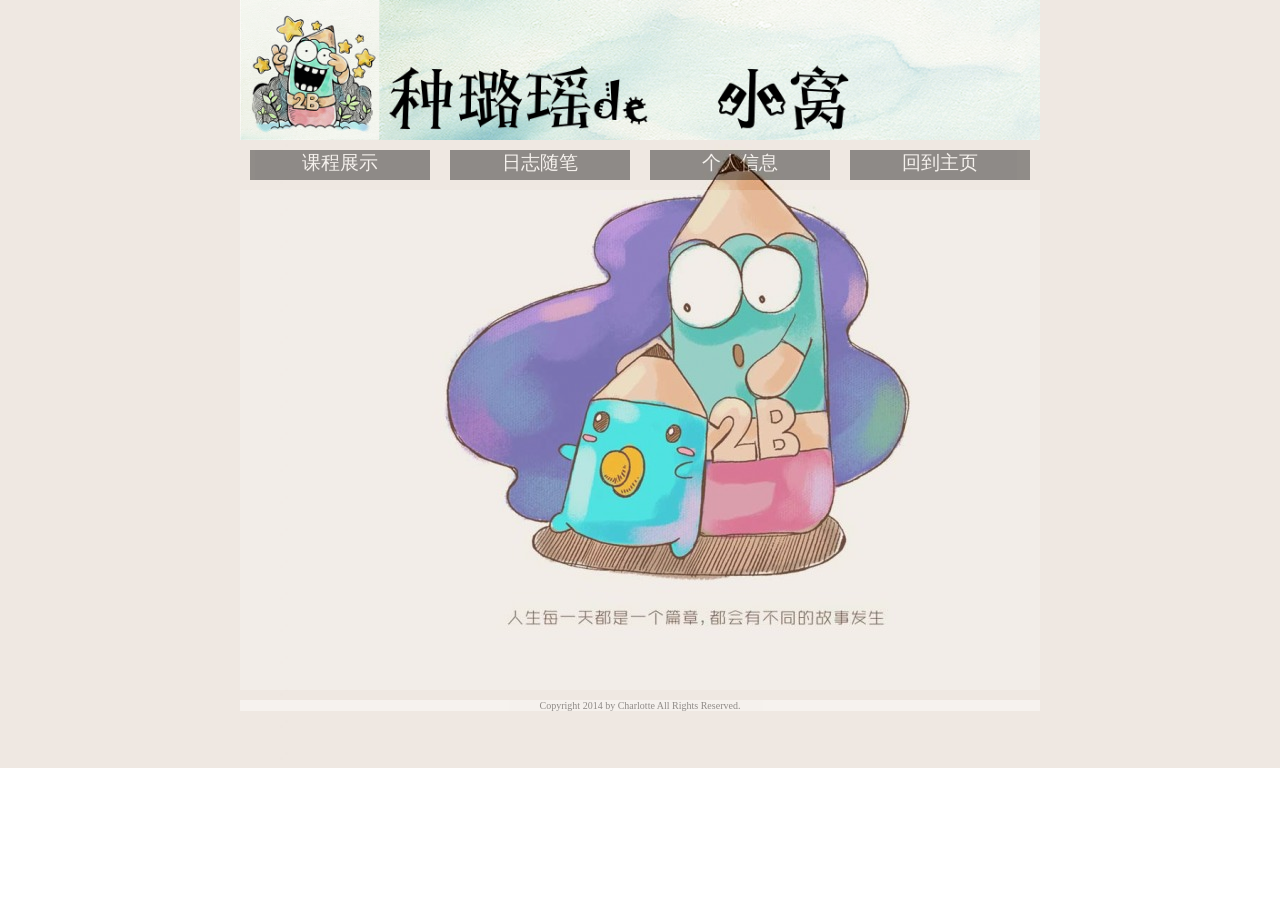
<file: Homework1/index.html>
<!DOCTYPE html>
<html>
<head>
    <meta charset="utf-8">
	<title> My Page </title>
	<style>
		body
		{
			margin: 0px;
			padding: 0px;
			border: 0px;
			background-image: url(img/5.jpg);
			background-repeat: no-repeat;
			background-attachment: fixed;
		}
		div #container
		{
			margin: 0px;
			padding: 0px;
			width: 800px;
			height: 1200px;
			background: white;
			opacity: 0.4;
		}
		div #header
		{
			background-color:#999;
			margin: 0px;
			padding: 0px;
			width: 800px;
			height: 140px;
		}
		div #head
		{
			clear:both;
			color: white;
			margin-left: 0px;
			padding-top: 0px;
			border: 0px;
			font-family:"微软雅黑";
			font-size:26px;
			text-align:left;
		}
		div #contents
		{
			height: auto;
			margin: 0px;
			width: 800px;
		}
		div #nav
		{
			float: left;
			margin: 10px; 
			height: 30px;
			width: 180px;
			background: black;
			font-family: Verdana, Geneva, sans-serif;
			opacity: 0.4;
		}
		
		div #body
		{
			clear: both;
			height: 500px;
			color: black;
			margin-left: 0px;
			margin-right: 0px;
			width: 800px;
			text-align: left;
			font-size: 22px;
			background:rgba(255,255,255,0.2);
		}
		div #foot
		{
			color: black;
			font-family:"微软雅黑";
			font-size:10px;
			width: 800px;
			background: white;
			opacity: 0.4;
		}
		#nav a 
		{
			font-size: 19px;
			font-family: "微软雅黑";
			font-style: italic;
			font-style: normal;
			text-decoration:none;
			vertical-align: middle;
		}
    </style>
</head>
<body alink="#FFFFFF" vlink="#FFFFFF" link="#FFFFFF">
	<div id="container" align="center">
		<div id= "header">
    		<div id= "head">
        		<img src="img/7.jpg" height="140" width="800">
        	</div>
    	</div>
		<div id= "contents" align="center">
        	<div id="nav"align="center">
            	<a href="index2.html">课程展示</a>
        	</div>
        	<div id="nav"align="center">
            	<a href="index3.html">日志随笔</a>
        	</div>
            <div id="nav" align="center">
        		<a href="index1.html">个人信息</a>
        	</div>
         	<div id="nav"align="center">
            	<a href="index.html">回到主页</a>
        	</div>
        </div>
		<div id="body">
      	</div>
        <div id="foot" align="center">
    		<p>Copyright 2014 by Charlotte All Rights Reserved.</p>
	</div>	
</body>
</html>
</file>
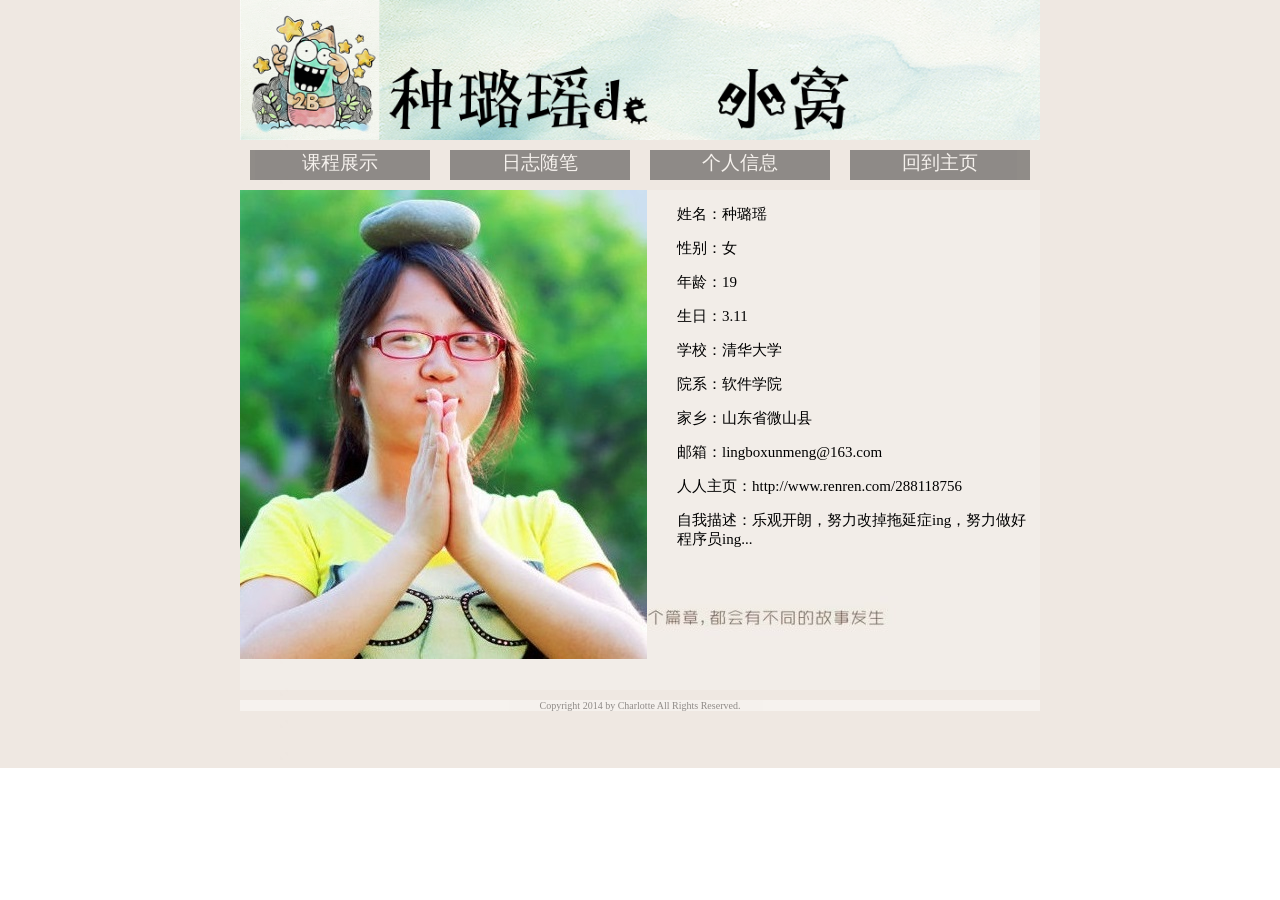
<file: index1.html>
<!DOCTYPE html>
<html>
<head>
	 <meta charset="utf-8">
	<title> My Page </title>
	<style>
		body
		{
			margin: 0px;
			padding: 0px;
			border: 0px;
			background-image: url(img/6.jpg);
			background-repeat: no-repeat;
			background-attachment: fixed;
		}
		div #container
		{
			margin: 0px;
			padding: 0px;
			width: 800px;
			height: 1200px;
			background: white;
			opacity: 0.4;
		}
		div #header
		{
			background-color:#999;
			margin: 0px;
			padding: 0px;
			width: 800px;
			height: 140px;
		}
		div #head
		{
			clear:both;
			color: white;
			margin-left: 0px;
			padding-top: 0px;
			border: 0px;
			font-family:"微软雅黑";
			font-size:26px;
			text-align:left;
		}
		div #contents
		{
			height: auto;
			margin: 0px;
			width: 800px;
		}
		div #nav
		{
			float: left;
			margin: 10px; 
			height: 30px;
			width: 180px;
			background: black;
			font-family: Verdana, Geneva, sans-serif;
			opacity: 0.4;
		}
		
		div #body
		{
			clear: both;
			height: 500px;
			color: black;
			margin-left: 0px;
			margin-right: 0px;
			width: 800px;
			text-align: left;
			font-size: 22px;
			background:rgba(255,255,255,0.2);
		}
		div #foot
		{
			color: black;
			font-family:"微软雅黑";
			font-size:10px;
			width: 800px;
			background: white;
			opacity: 0.4;
		}
		#nav a 
		{
			font-size: 19px;
			font-family: "微软雅黑";
			font-style: italic;
			font-style: normal;
			text-decoration:none;
			vertical-align: middle;
		}
		div #info
		{
			clear:none;
			float:left;
		}
		div #mine
		{
			margin-left: 30px;
			font-family:"微软雅黑";
			font-size: 15px;
			float:left;
			width: 350px;
		}
    </style>
</head>
<body alink="#FFFFFF" vlink="#FFFFFF" link="#FFFFFF">
	<div id="container" align="center">
		<div id= "header">
    		<div id= "head">
        		<img src="img/7.jpg" height="140" width="800">
       		</div>
    	</div>
    	<div id= "contents" align="center">    
            <div id="nav"align="center">
                <a href="index2.html">课程展示</a>
            </div>
            <div id="nav"align="center">
                <a href="index3.html">日志随笔</a>
            </div>
             <div id="nav" align="center">
                <a href="index1.html">个人信息</a>
            </div>
            <div id="nav"align="center">
                <a href="index.html">回到主页</a>
            </div>
        </div>
	  	<div id="body">
        	<div id="info">
            	<img src="img/8.jpg">
            </div>
            <div id="mine">
                <p>姓名：种璐瑶</p>
                <p>性别：女</p>
                <p>年龄：19</p> 
                <p>生日：3.11</p>
                <p>学校：清华大学</p>
                <p>院系：软件学院</p>
                <p>家乡：山东省微山县</p>
                <p>邮箱：lingboxunmeng@163.com</p>
                <p>人人主页：http://www.renren.com/288118756</p>
                <p>自我描述：乐观开朗，努力改掉拖延症ing，努力做好程序员ing...</p>
            </div>
      	</div>
		<div id="foot" align="center">
    		<p>Copyright 2014 by Charlotte All Rights Reserved.</p>
		</div>
	</div>
</body>
</html>
</file>
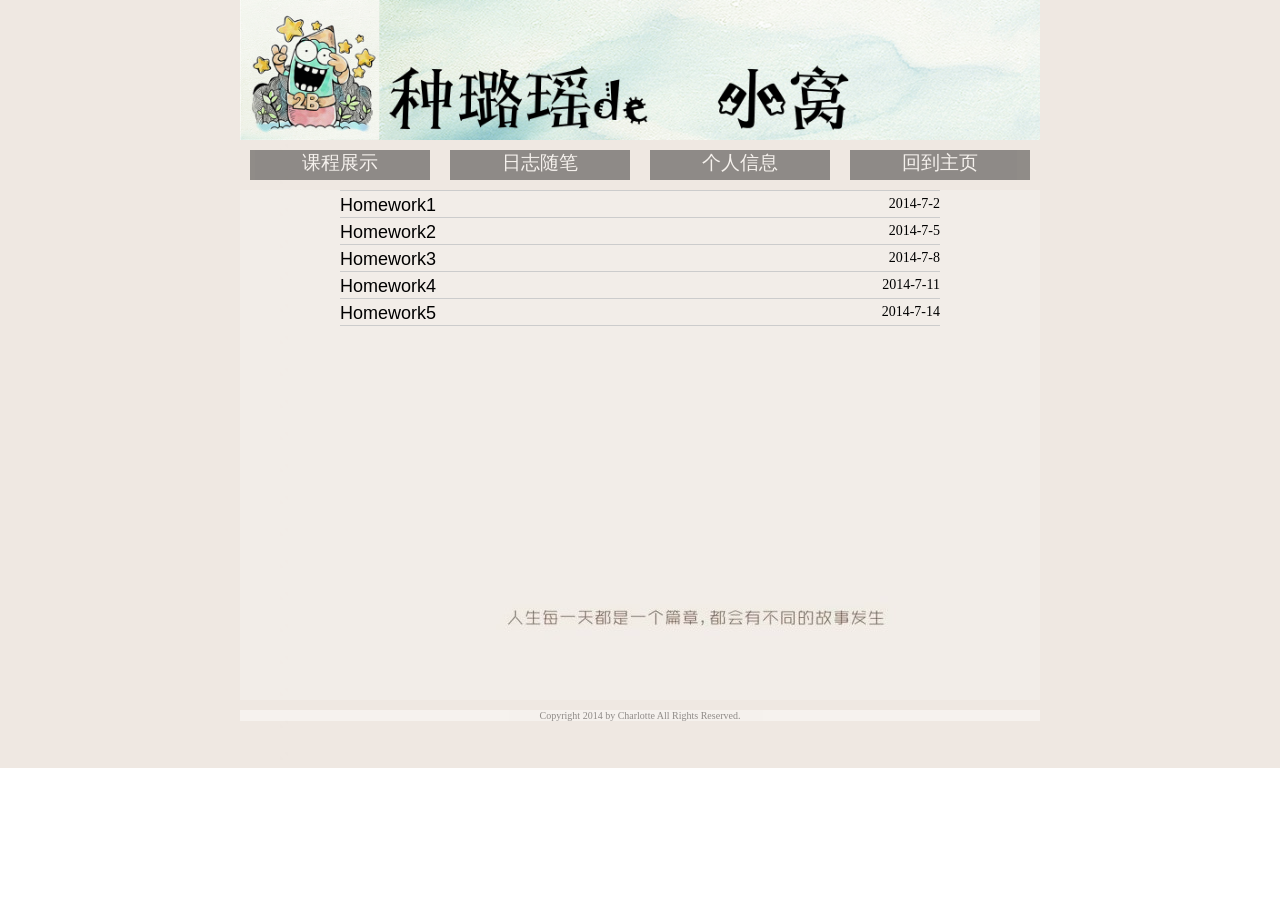
<file: index2.html>
<!DOCTYPE html>
<html>
<head>
    <meta charset="utf-8">
	<title> My Page </title>
	<style>
		body
		{
			margin: 0px;
			padding: 0px;
			border: 0px;
			background-image: url(img/6.jpg);
			background-repeat: no-repeat;
			background-attachment: fixed;
		}
		div #container
		{
			margin: 0px;
			padding: 0px;
			width: 800px;
			height: 1200px;
			background: white;
			opacity: 0.4;
		}
		div #header
		{
			background-color:#999;
			margin: 0px;
			padding: 0px;
			width: 800px;
			height: 140px;
		}
		div #head
		{
			clear:both;
			color: white;
			margin-left: 0px;
			padding-top: 0px;
			border: 0px;
			font-family:"微软雅黑";
			font-size:26px;
			text-align:left;
		}
		div #contents
		{
			height: auto;
			margin: 0px;
			width: 800px;
		}
		div #nav
		{
			float: left;
			margin: 10px; 
			height: 30px;
			width: 180px;
			background: black;
			font-family: Verdana, Geneva, sans-serif;
			opacity: 0.4;
		}
		
		div #body
		{
			clear: both;
			height: 500px;
			color: black;
			padding-bottom: 10px;
			margin-left: 0px;
			margin-right: 0px;
			width: 800px;
			font-size: 22px;
			background:rgba(255,255,255,0.2);
		}
		div #foot
		{
			color: black;
			font-family:"微软雅黑";
			font-size:10px;
			width: 800px;
			background: white;
			opacity: 0.4;
		}
		#nav a 
		{
			font-size: 19px;
			font-family: "微软雅黑";
			font-style: italic;
			font-style: normal;
			text-decoration:none;
			vertical-align: middle;
		}
		div #homework
		{
			width: 600px;
			text-align:left;
		}
		div #straight
		{
			background: #CCC;
			width: 600px;
			height:1px;
		}
		div #work
		{
			width:600px;
			clear:both;
			margin-left:200px;
			font-size:10px;
			float:left;
		}
		div #date
		{
			float: right;
			width: 300px;
			text-align: right;
			font-size: 14px;
			font-family: "微软雅黑";
			margin-top:5px;
		}
    	#container #body #works a 
		{
			font-size: 18px;
			font-family: "Trebuchet MS", Arial, Helvetica, sans-serif;
			text-decoration:none;
			vertical-align: left;
			color: black;
		}
    </style>
</head>
<body alink="#FFFFFF" vlink="#FFFFFF" link="#FFFFFF">
	<div id="container" align="center">
		<div id= "header">
    		<div id= "head">
        		<img src="img/7.jpg" height="140" width="800">
       		</div>
    	</div>
    	<div id= "contents" align="center">
            <div id="nav"align="center">
                <a href="index2.html">课程展示</a>
            </div>
            <div id="nav"align="center">
                <a href="index3.html">日志随笔</a>
            </div>
              <div id="nav" align="center">
                <a href="index1.html">个人信息</a>
            </div>
            <div id="nav"align="center">
                <a href="index.html">回到主页</a>
            </div>
        </div>
	  	<div id="body">
            <div id="homework">
                <div id="divide" align="center">
                    <div id="straight"></div>
                </div>
              <div id= "works">
                <a href="index.html">Homework1</a>
                    <div id="date">2014-7-2</div>
                </div>
                <div id="divide" align="center">
                    <div id="straight"></div>
                </div>
                <div id= "works">
                    <a href="#">Homework2</a>
                    <div id="date">2014-7-5</div>
                </div>
                  <div id="divide" align="center">
                    <div id="straight"></div>
                </div>
                <div id= "works">
                    <a href="#">Homework3</a>
                    <div id="date">2014-7-8</div>
                </div>
                <div id="divide" align="center">
                    <div id="straight"></div>
                </div>
                <div id= "works">
                    <a href="#">Homework4</a>
                    <div id="date">2014-7-11</div>
                </div>
                <div id="divide" align="center">
                    <div id="straight"></div>
                </div>
                <div id= "works">
                    <a href="#">Homework5</a>
                    <div id="date">2014-7-14</div>
                </div>
               	<div id="divide" align="center">
                    <div id="straight"></div>
                </div>
            </div>
        </div>
		<div id="foot" align="center">
    		<p>Copyright 2014 by Charlotte All Rights Reserved.</p>
		</div>
</div>
</body>
</html>
</file>
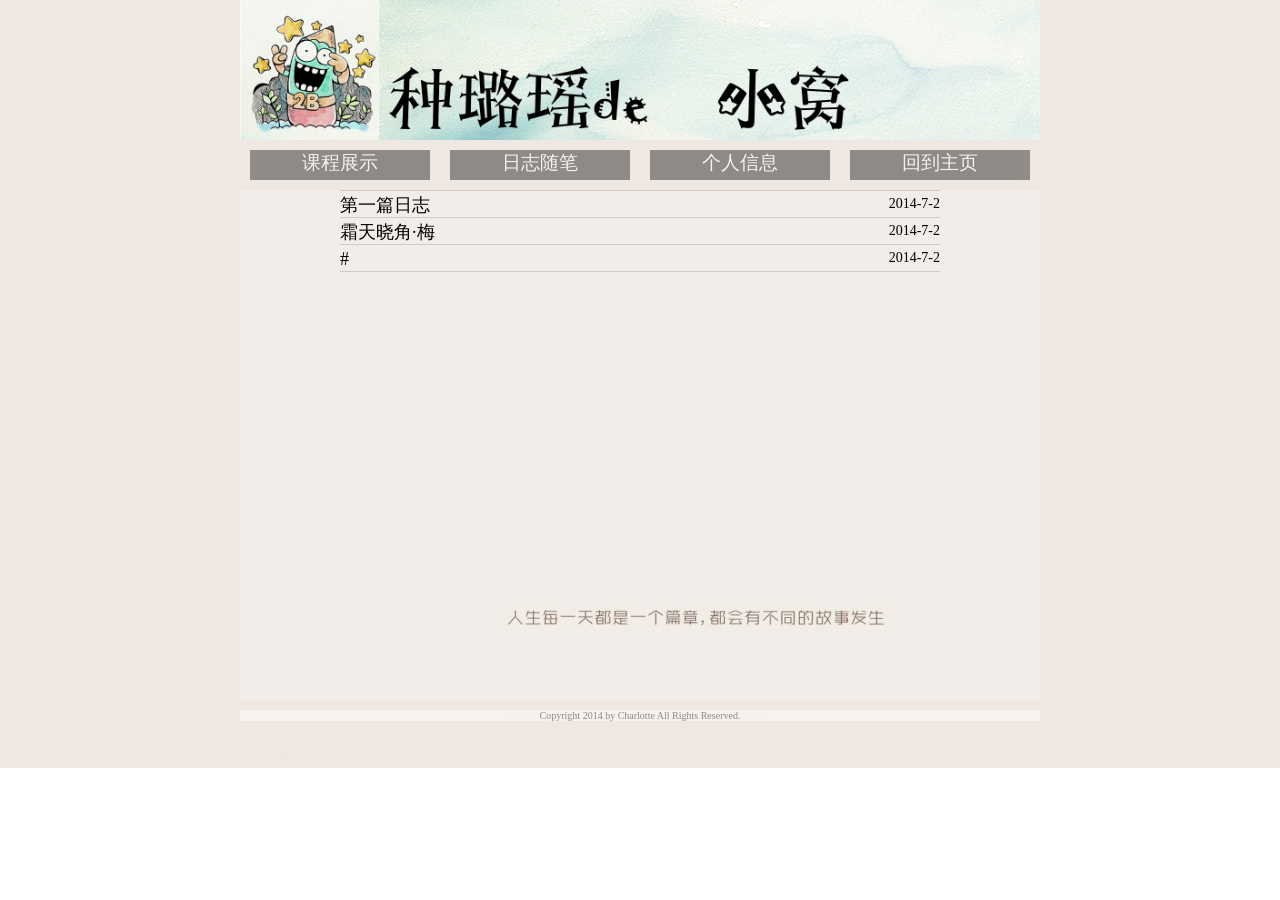
<file: index3.html>
<!DOCTYPE html>
<html>
<head>
    <meta charset="utf-8">
	<title> My Page </title>
	<style>
		body
		{
			margin: 0px;
			padding: 0px;
			border: 0px;
			background-image: url(img/6.jpg);
			background-repeat: no-repeat;
			background-attachment: fixed;
		}
		div #container
		{
			margin: 0px;
			padding: 0px;
			width: 800px;
			height: 1200px;
			background: white;
			opacity: 0.4;
		}
		div #header
		{
			background-color:#999;
			margin: 0px;
			padding: 0px;
			width: 800px;
			height: 140px;
		}
		div #head
		{
			clear:both;
			color: white;
			margin-left: 0px;
			padding-top: 0px;
			border: 0px;
			font-family:"微软雅黑";
			font-size:26px;
			text-align:left;
		}
		div #contents
		{
			height: auto;
			margin: 0px;
			width: 800px;
		}
		div #nav
		{
			float: left;
			margin: 10px; 
			height: 30px;
			width: 180px;
			background: black;
			font-family: Verdana, Geneva, sans-serif;
			opacity: 0.4;
		}
		
		div #body
		{
			clear: both;
			height: 500px;
			color: black;
			padding-bottom: 10px;
			margin-left: 0px;
			margin-right: 0px;
			width: 800px;
			font-size: 22px;
			background:rgba(255,255,255,0.2);
		}
		div #foot
		{
			color: black;
			font-family:"微软雅黑";
			font-size:10px;
			width: 800px;
			background: white;
			opacity: 0.4;
		}
		#nav a 
		{
			font-size: 19px;
			font-family: "微软雅黑";
			font-style: italic;
			font-style: normal;
			text-decoration:none;
			vertical-align: middle;
		}
		div #homework
		{
			width: 600px;
			text-align:left;
		}
		div #straight
		{
			background: #CCC;
			width: 600px;
			height:1px;
		}
		div #work
		{
			width:600px;
			clear:both;
			margin-left:200px;
			font-size:12px;
			float:left;
		}
		div #date
		{
			float: right;
			width: 300px;
			text-align: right;
			font-size: 14px;
			font-family: "微软雅黑";
			margin-top:5px;
		}
    	#container #body #works a 
		{
			font-size: 18px;
			font-family: "Trebuchet MS", Arial, Helvetica, sans-serif;
			text-decoration:none;
			vertical-align: left;
			color: black;
			font-family:"微软雅黑";
		}
    </style>
</head>
<body alink="#FFFFFF" vlink="#FFFFFF" link="#FFFFFF">
	<div id="container" align="center">
		<div id= "header">
    		<div id= "head">
        		<img src="img/7.jpg" height="140" width="800">
       		</div>
    	</div>
    	<div id= "contents" align="center">   
            <div id="nav"align="center">
                <a href="index2.html">课程展示</a>
            </div>
            <div id="nav"align="center">
                <a href="index3.html">日志随笔</a>
            </div>
          <div id="nav" align="center">
                <a href="index1.html">个人信息</a>
            </div>
            <div id="nav"align="center">
                <a href="index.html">回到主页</a>
            </div>
        </div>
	  	<div id="body">
            <div id="homework">
                <div id="divide" align="center">
                    <div id="straight"></div>
                </div>
              <div id= "works">
                <a href="index4.html">第一篇日志</a>
                    <div id="date">2014-7-2</div>
                </div>
                <div id="divide" align="center">
                    <div id="straight"></div>
                </div>
                <div id= "works">
                    <a href="index5.html">霜天晓角·梅</a>
                    <div id="date">2014-7-2</div>
                </div>
                  <div id="divide" align="center">
                    <div id="straight"></div>
                </div>
                <div id= "works">
                    <a href="#">#</a>
                  <div id="date">2014-7-2</div>
                </div>
                <div id="divide" align="center">
                    <div id="straight"></div>
                </div>
            </div>
        </div>
		<div id="foot" align="center">
    		<p>Copyright 2014 by Charlotte All Rights Reserved.</p>
		</div>
</div>
</body>
</html>
</file>
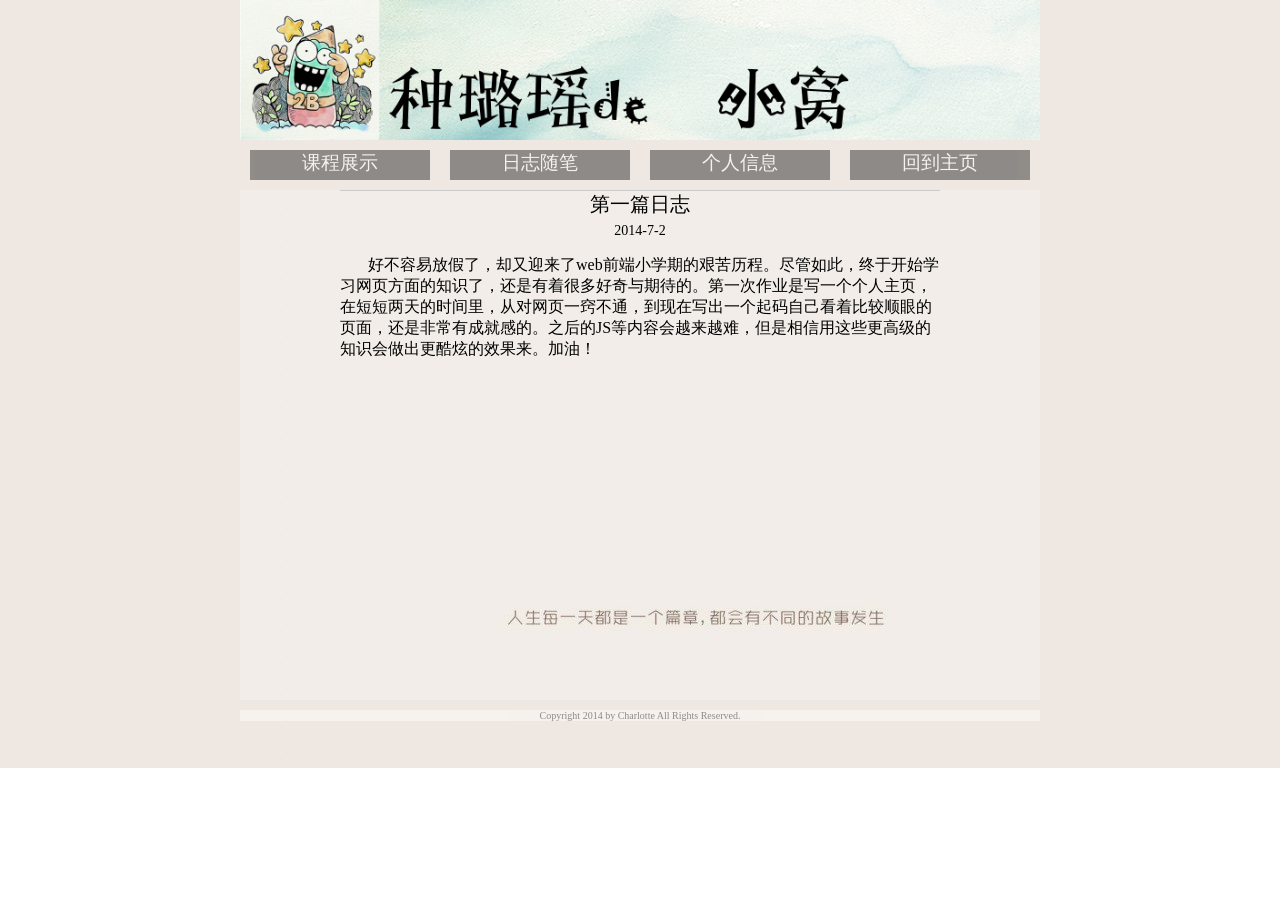
<file: index4.html>
<!DOCTYPE html>
<html>
<head>
    <meta charset="utf-8">
	<title> My Page </title>
	<style>
		body
		{
			margin: 0px;
			padding: 0px;
			border: 0px;
			background-image: url(img/6.jpg);
			background-repeat: no-repeat;
			background-attachment: fixed;
		}
		div #container
		{
			margin: 0px;
			padding: 0px;
			width: 800px;
			height: 1200px;
			background: white;
			opacity: 0.4;
		}
		div #header
		{
			background-color:#999;
			margin: 0px;
			padding: 0px;
			width: 800px;
			height: 140px;
		}
		div #head
		{
			clear:both;
			color: white;
			margin-left: 0px;
			padding-top: 0px;
			border: 0px;
			font-family:"微软雅黑";
			font-size:26px;
			text-align:left;
		}
		div #contents
		{
			height: auto;
			margin: 0px;
			width: 800px;
		}
		div #nav
		{
			float: left;
			margin: 10px; 
			height: 30px;
			width: 180px;
			background: black;
			font-family: Verdana, Geneva, sans-serif;
			opacity: 0.4;
		}
		
		div #body
		{
			clear: both;
			height: 500px;
			color: black;
			padding-bottom: 10px;
			margin-left: 0px;
			margin-right: 0px;
			width: 800px;
			font-size: 22px;
			background:rgba(255,255,255,0.2);
		}
		div #foot
		{
			color: black;
			font-family:"微软雅黑";
			font-size:10px;
			width: 800px;
			background: white;
			opacity: 0.4;
		}
		#nav a 
		{
			font-size: 19px;
			font-family: "微软雅黑";
			font-style: italic;
			font-style: normal;
			text-decoration:none;
			vertical-align: middle;
		}
		div #homework
		{
			width: 600px;
		}
		div #straight
		{
			background: #CCC;
			width: 600px;
			height:1px;
		}
		div #work
		{
			width:600px;
			clear:both;
			margin-left:200px;
			font-size:10px;
			float:left;
		}
		div #date
		{
			width: 300px;
			font-size: 14px;
			font-family: "微软雅黑";
			margin-top:5px;
		}
		div #article
		{
			text-align:left;
			font-family: "微软雅黑";
			font-size: 16px;
		}
    	#container #body #works a 
		{
			font-size: 20px;
			font-family: "Trebuchet MS", Arial, Helvetica, sans-serif;
			text-decoration:none;
			vertical-align: left;
			color: black;
			font-family: "微软雅黑";
		}
    </style>
</head>
<body alink="#FFFFFF" vlink="#FFFFFF" link="#FFFFFF">
	<div id="container" align="center">
		<div id= "header">
    		<div id= "head">
        		<img src="img/7.jpg" height="140" width="800">
       		</div>
    	</div>
    	<div id= "contents" align="center"> 
            <div id="nav"align="center">
                <a href="index2.html">课程展示</a>
            </div>
            <div id="nav"align="center">
                <a href="index3.html">日志随笔</a>
            </div>
             <div id="nav" align="center">
                <a href="index1.html">个人信息</a>
            </div>
            <div id="nav"align="center">
                <a href="index.html">回到主页</a>
            </div>
        </div>
	  	<div id="body">
            <div id="homework">
                <div id="divide" align="center">
                    <div id="straight"></div>
                </div>
              <div id= "works">
                <a href="index4.html" align="center">第一篇日志</a>
                <div id="date">2014-7-2</div>
                	<div id="article">
                	<p>&nbsp;&nbsp;&nbsp;&nbsp;&nbsp;&nbsp;&nbsp;好不容易放假了，却又迎来了web前端小学期的艰苦历程。尽管如此，终于开始学习网页方面的知识了，还是有着很多好奇与期待的。第一次作业是写一个个人主页，在短短两天的时间里，从对网页一窍不通，到现在写出一个起码自己看着比较顺眼的页面，还是非常有成就感的。之后的JS等内容会越来越难，但是相信用这些更高级的知识会做出更酷炫的效果来。加油！
                	</p>
                </div>
                </div>
            </div>
        </div>
		<div id="foot" align="center">
    		<p>Copyright 2014 by Charlotte All Rights Reserved.</p>
		</div>
</div>
</body>
</html>
</file>
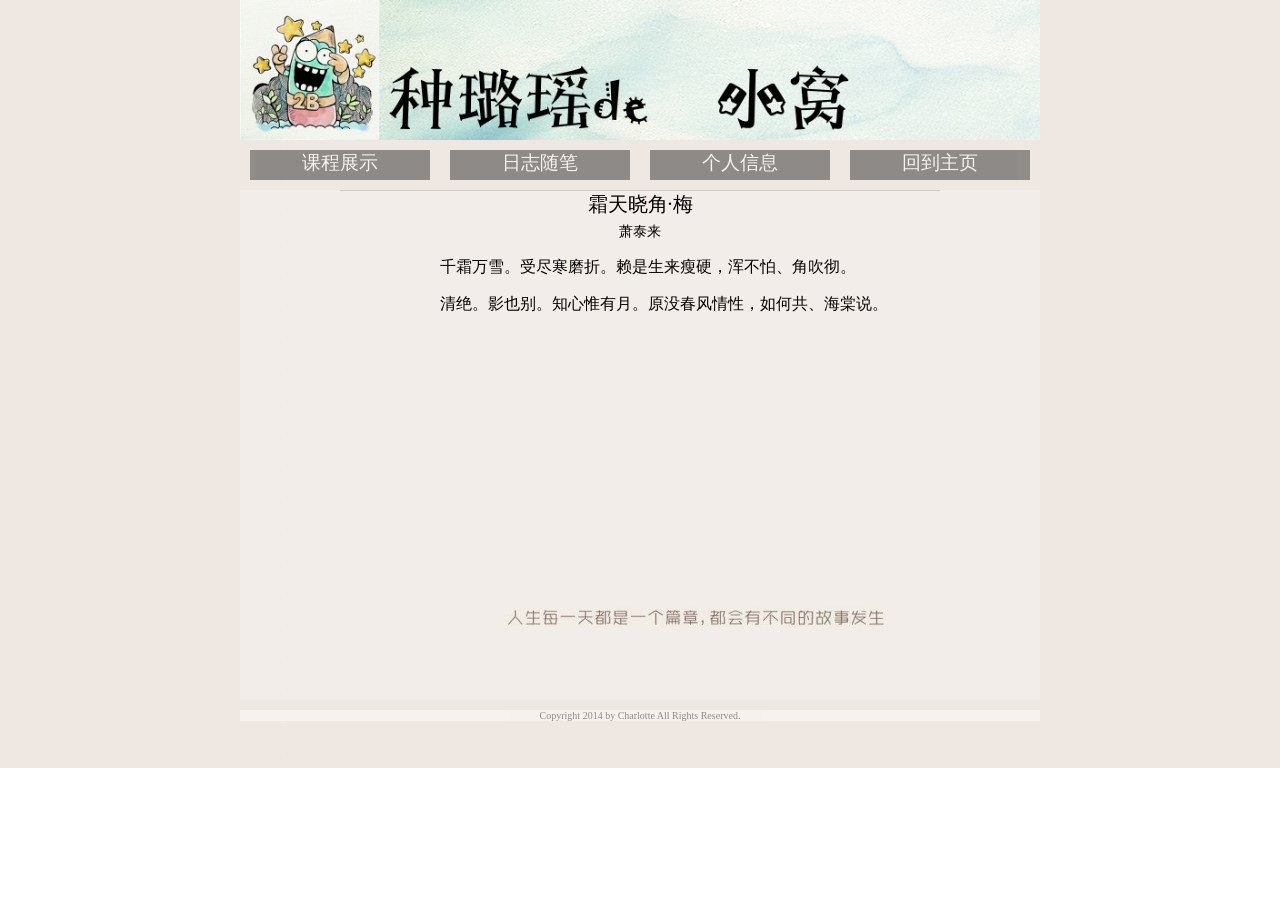
<file: index5.html>
<!DOCTYPE html>
<html>
<head>
    <meta charset="utf-8">
	<title> My Page </title>
	<style>
		body
		{
			margin: 0px;
			padding: 0px;
			border: 0px;
			background-image: url(img/6.jpg);
			background-repeat: no-repeat;
			background-attachment: fixed;
		}
		div #container
		{
			margin: 0px;
			padding: 0px;
			width: 800px;
			height: 1200px;
			background: white;
			opacity: 0.4;
		}
		div #header
		{
			background-color:#999;
			margin: 0px;
			padding: 0px;
			width: 800px;
			height: 140px;
		}
		div #head
		{
			clear:both;
			color: white;
			margin-left: 0px;
			padding-top: 0px;
			border: 0px;
			font-family:"微软雅黑";
			font-size:26px;
			text-align:left;
		}
		div #contents
		{
			height: auto;
			margin: 0px;
			width: 800px;
		}
		div #nav
		{
			float: left;
			margin: 10px; 
			height: 30px;
			width: 180px;
			background: black;
			font-family: Verdana, Geneva, sans-serif;
			opacity: 0.4;
		}
		
		div #body
		{
			clear: both;
			height: 500px;
			color: black;
			padding-bottom: 10px;
			margin-left: 0px;
			margin-right: 0px;
			width: 800px;
			font-size: 22px;
			background:rgba(255,255,255,0.2);
		}
		div #foot
		{
			color: black;
			font-family:"微软雅黑";
			font-size:10px;
			width: 800px;
			background: white;
			opacity: 0.4;
		}
		#nav a 
		{
			font-size: 19px;
			font-family: "微软雅黑";
			font-style: italic;
			font-style: normal;
			text-decoration:none;
			vertical-align: middle;
		}
		div #homework
		{
			width: 600px;
		}
		div #straight
		{
			background: #CCC;
			width: 600px;
			height:1px;
		}
		div #work
		{
			width:600px;
			clear:both;
			margin-left:200px;
			font-size:10px;
			float:left;
		}
		div #date
		{
			width: 300px;
			font-size: 14px;
			font-family: "微软雅黑";
			margin-top:5px;
		}
		div #article
		{
			text-align:left;
			font-family: "微软雅黑";
			font-size: 16px;
			margin-left: 100px;
		}
    	#container #body #works a 
		{
			font-size: 20px;
			font-family: "Trebuchet MS", Arial, Helvetica, sans-serif;
			text-decoration:none;
			vertical-align: left;
			color: black;
			font-family: "微软雅黑";
		}
    </style>
</head>
<body alink="#FFFFFF" vlink="#FFFFFF" link="#FFFFFF">
	<div id="container" align="center">
		<div id= "header">
    		<div id= "head">
        		<img src="img/7.jpg" height="140" width="800">
       		</div>
    	</div>
    	<div id= "contents" align="center">
            <div id="nav"align="center">
                <a href="index2.html">课程展示</a>
            </div>
            <div id="nav"align="center">
                <a href="index3.html">日志随笔</a>
            </div>
            <div id="nav" align="center">
                <a href="index1.html">个人信息</a>
            </div>
            <div id="nav"align="center">
                <a href="index.html">回到主页</a>
            </div>
        </div>
	  	<div id="body">
            <div id="homework">
                <div id="divide" align="center">
                    <div id="straight"></div>
                </div>
              <div id= "works">
                <a href="index4.html" align="center">霜天晓角·梅</a>
                <div id="date">萧泰来</div>
                	<div id="article">
                	<p>千霜万雪。受尽寒磨折。赖是生来瘦硬，浑不怕、角吹彻。</p>
                    <p>清绝。影也别。知心惟有月。原没春风情性，如何共、海棠说。</p>
                </div>
              </div>
            </div>
        </div>
		<div id="foot" align="center">
    		<p>Copyright 2014 by Charlotte All Rights Reserved.</p>
		</div>
</div>
</body>
</html>
</file>
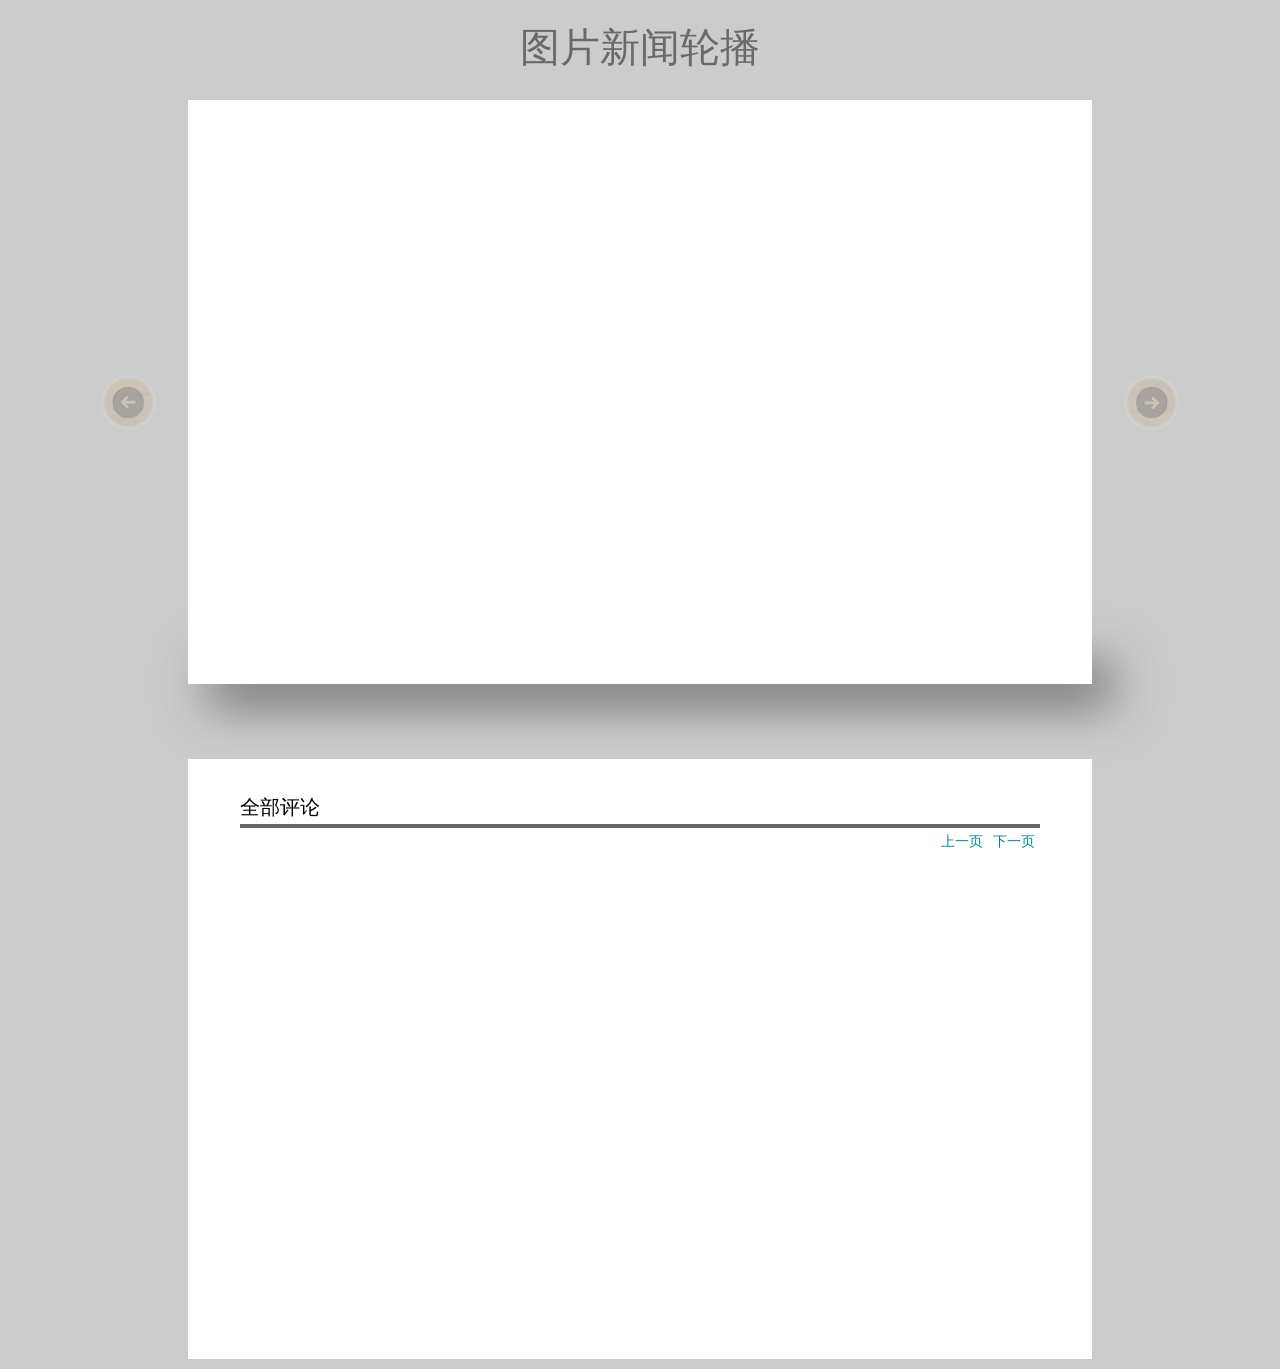
<file: Homework4/news_picture.html>
<!doctype html>
<html>
<head>
<meta charset="utf-8">
<title>Picture_News</title>
<script src="http://ajax.aspnetcdn.com/ajax/jQuery/jquery-1.8.0.js">
</script>
<link rel="stylesheet" type="text/css" href="news_picture.css">
</head>
<body>
	<div id="container" align="center">
    	<div id="headline">
        	图片新闻轮播
        </div>
    	<div id="picture">
            <div id="pic-big">
                <div id="last-pic" class="big-button"><img src="img/3.png"></div>
                <div id="pic-box">
                    <ul></ul>
                </div>
                <div id="next-pic" class="big-button"><img src="img/1.png"></div>
            </div>
            <div id="news">
            	 <ul>
                 </ul>
           	</div>
            <div id="pic-slide">
            </div>
        </div>
        <div id="discuss">
        	<div id="inside">
                <div id="header"><p  style="padding-top:35px;">全部评论</p></div>
                <div class="line1"></div>
                <div class="line1"></div>
                <div id="next-page">下一页</div>
                <div id="last-page">上一页</div>
            </div>
    	</div>
		<!--<button id="ok" onclick="loadXMLDoc();">点我点我！</button>-->
    </div>
    <script "text/javascript" src="news_picture.js"></script>
</body>
</html>
</file>
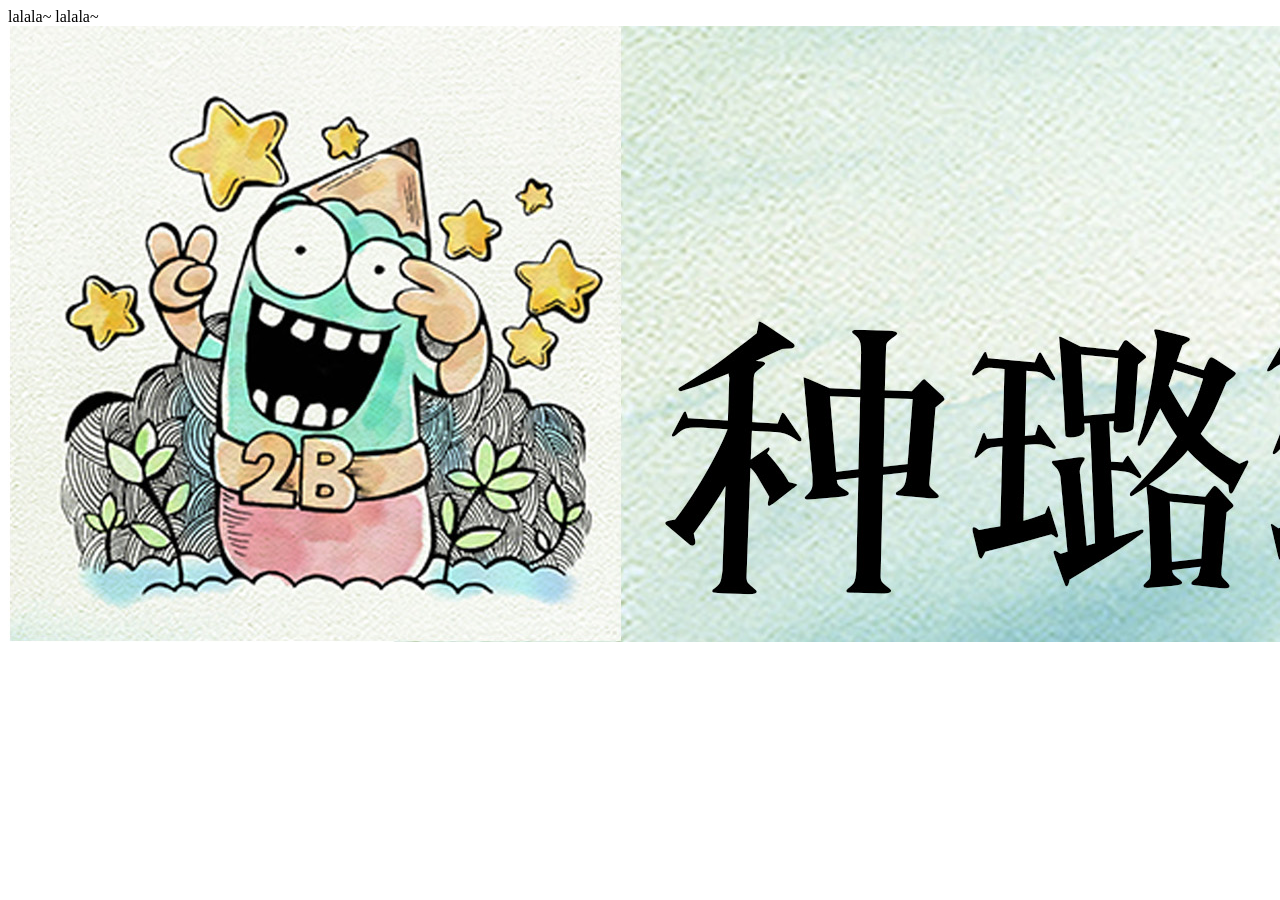
<file: test1/test1.html>
<!DOCTYPE html>
<html>
	<head>
	</head>
	<body>
		<div>
			lalala~
			lalala~
		</div>
		<div>
			<img src="img/1.jpg">
		</div>
		<div></div>
		<div></div>
		<div></div>
		<div></div>
		<div></div>
		<div></div>
		<div></div>
		<div></div>
		<div></div>
		<div></div>
		<div></div>
		<div></div>
		<div></div>
		<div></div>
		<div></div>
		<div></div>
		<div></div>
	</body>
</html>
</file>
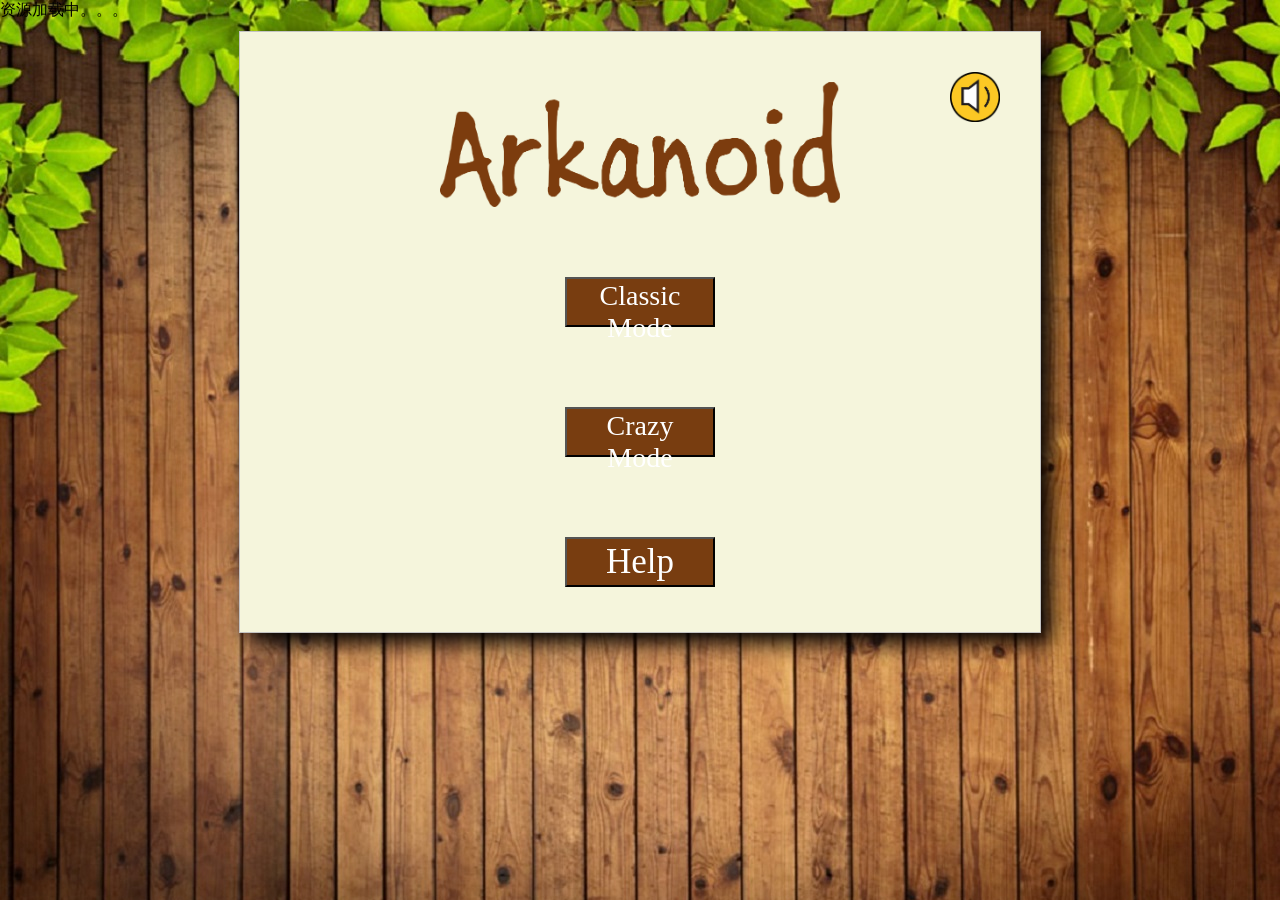
<file: Homework5/bricks/bricks.html>
<!doctype html>
<html>
<head>
<meta charset="utf-8">
<title>打砖块</title>
<script src="http://ajax.aspnetcdn.com/ajax/jQuery/jquery-1.8.0.js">
</script>
<link rel="stylesheet" type="text/css" href="bricks.css">
</head>
<body>
	<div id = "mask">
    <div id = "loadContainer">资源加载中。。。<div id = "loadBarContainer"><span id ="loadBar"></span></div></div></div>
	<div id="container" align="center">
		<div id="header">
		</div>
		<ul>
			<li style="display:block">
			<div id="startPage" class="page">
				<div class="littleicon">
					<img src="image/6.png" style="width:50px height:50px">
				</div>
				<div id="icon">
					<img src="image/1.png" style="width:100%">
				</div>
				<button id="classicmode" style="font-size:28px">Classic Mode</button>
				<button id="crazymode" style="font-size:28px">Crazy Mode</button>
				<button id="helpbutton">Help</button>
			</div>
			</li>
			<li style="display:none">
				<div id="playPage" class="page" style="width:884px;background:none">
                	<div id="info">
                		<div id="levelname">打砖块</div>
						<div id="ballsleft"></div>
                        <button class="littlebutton">back</button>
                    </div>
					<canvas id="ctx" width="800" height="600"></canvas>
				</div> 
			</li>
			<li style="display:none">
			<div id="winPage" class="page">
            	<div class="littleicon">
					<img src="image/6.png" style="width:50px height:50px">
				</div>
				<p>Level Complete!</p>
				<button id="nextlevel">Next Level</button>
				<button class="mainmenu">Main Menu</button>
			</div>
			</li>
			<li style="display:none">
			<div id="losePage"  class="page">
				<div class="littleicon">
					<img src="image/6.png" style="width:50px height:50px">
				</div>
				<p style="font-size:72px">You Fail!</p>
				<button id="retry">Retry</button>
				<button class="mainmenu">Main Menu</button>
			</div>
			</li>
			<li style="display:none">
			<div id="help"  class="page">
				<div class="littleicon">
					<img src="image/6.png" style="width:50px height:50px">
				</div>
				<div class="rule" style="margin-top:40px">
                	<h4 style="margin:0px">元素类型：</h4>
                    	<p >小怪兽：可以站在砖块上或泥巴上，发现周围有砖块消失时，会不顾一切地向这个方向前进。</p>
                        <p >奥特曼：小怪兽的目的地，很脆弱。。。</p>
                        <p >砖块：小球击打砖块时砖块会消失，可建造。</p>
                        <p >泥巴：小球可以穿过泥巴，可建造。</p>
                        <p >铁板：小球击打铁板时发生反弹，铁板不会消失，不可建造。</p>
                    </div>
                <div class="rule">
                    <h4 style="margin:0px">经典模式：</h4>
                    <p>操作方法：空格键控制小球弹起，左右方向键或鼠标移动控制小棒移动，Ctrl键控制小球粘在小棒上。A键暂停。S键开始。</p>
                    <p>游戏规则：玩家控制小球击打砖块，被打中的砖块会消失。所有砖块消失则过关，小球落地则损失一颗小球，每关有三颗小球，全部损失后则失败。</p>
                </div>
				<div class="rule">
                	<h4 style="margin:0px">疯狂模式：</h4>
                    <p>
					操作方法：空格键控制小球弹起，左右方向键或鼠标移动控制小棒移动，Ctrl键控制小球粘在小棒上。S键暂停。
							  小球经过已经被打掉的砖块的位置时，点击鼠标左键，即在该位置建造砖块。按住Ctrl键的同时点击鼠标左键，即在该位置建造泥巴。
                    </p>
                    <p>
					游戏规则：玩家通过控制小球击打砖块和建造砖块、泥巴两种操作，将小怪兽送达目的地则过关，若小球打中目的地，则损失一颗小球，每关三颗小球。
                    </p>
			</div>
             <button id="back" style="margin-top:10px">back</button>
			</li>
            <li style="display:none">
            	<div id="completePage" class="page">
                <div class="littleicon">
					<img src="image/6.png" style="width:50px height:50px">
				</div>
				<p style="font-size:72px">You Have Passed All Levels!</p>
				<button id="showoff">Show Off</button>
				<button class="mainmenu">Main Menu</button>
			</div>
            </li> 
            <li style="display:none">
			<div id="levelSelect0" class="page">
            	<div class="littleicon">
					<img src="image/6.png" style="width:50px height:50px">
				</div>
				<p style="font-size:72px;margin-bottom:30px">Level Select</p>
				<button class="level0">Level1</button>
				<button class="level0">Level2</button>
                <button class="level0">Level3</button>
                <button class="level0">Level4</button>
                <button class="level0">Level5</button>
                <button class="level0">Level6</button>
                <button class="level0">Level7</button>
                <button class="level0">Level8</button>
                <button class="level0">Level9</button>
			</div>
			</li>
            <li style="display:none">
			<div id="levelSelect1" class="page">
            	<div class="littleicon">
					<img src="image/6.png" style="width:50px height:50px">
				</div>
				<p style="font-size:72px">Level Select</p>
				<button class="level1">Level1</button>
				<button class="level1">Level2</button>
                <button class="level1">Level3</button>
                <button class="level1">Level4</button>
                <button class="level1">Level5</button>
			</div>
			</li>
		</ul>
		</div>
	</div>
	<audio loop autoplay="true" style="width:0px">
  		<source src="music/1.mp3" type="audio/mp3" />
  		<source src="music/1.ogg" type="audio/ogg" />
	</audio>
	<script "text/javascript" src="Game.js"></script>
</body>
</html>
</file>
<file: Homework4/news_picture.css>
@charset "utf-8";
/* CSS Document */
	body
	{
		background:#CCC;
		margin:0px;
	}
	div #headline
	{
		width:1150px;
		height:60px;
		font-family:"华文细黑";
		font-size:40px;
		padding-top:20px;
		padding-bottom:10px;
		color:dimgrey;
	}
	div #picture
	{
		width:1124px;
		height:autopx;
	}
	div #pic-big
	{
		width:1124px;
		height:554px;
	}
	div #pic-box
	{
		width:900px;
		height:540px;
		background:#FFF;
		margin:10px;
		border:2px solid white;
		overflow:hidden;
		/*box-shadow: 20px 20px 50px #666666;*/
		float:left;
		margin-bottom:0px;
	}
	#news
	{
		width:904px;
		height:40px;
		font-size:20px;
		font-family:"华文细黑";
		text-align:left;
		background:white;
		/*opacity:0.5;*/
		box-shadow: 20px 20px 50px #666666;
	}
	ul
	{
		padding:0px;
		margin:0px;
		list-style:none;
		overflow:hidden;
	}
	div #pic-box li
	{
		margin:0px;
		padding:0px;
		list-style:none;
		width:904px;
		height:540px;
	}
	div #news li
	{
		margin:0px;
		padding:0px;
		list-style:none;
		width:900px;
		height:40px;
		padding-top:5px;
		margin-left:2px;
		margin-right:2px;
	}
	div.big-button
	{
		width:60px;
		height:60px;
		float:left;
		margin-top:280px;
		margin-right:20px;
		margin-left:20px;
		overflow:hidden;
		opacity:0.3;
	}
	div.big-button:hover
	{
		opacity:1;
		transition:opacity 2s;
	}
	div #pic-slide
	{
		height:55px;
		width:210px;
	}
	div.little-button
	{
		width:15px;
		height:15px;
		float:left;
		margin-top:30px;
		margin-right:7.5px;
		margin-left:7.5px;
		margin-bottom:20px;
		overflow:hidden;
	}
	div #picture img
	{
		width:100%;
	}
	div #discuss
	{
		width:904px;
		height:600px;
		background:#FFF;
		margin-bottom:10px;
		font-family:"华文细黑";
	}
	div #inside
	{
		width:800px;
	}
	div #header
	{
		width:800px;
		height:65px;
		color:black;
		valign:bottom;
		font-size:20px;
		text-align:left;
	}
	.line1
	{
		width:800px;
		height:2px;
		background:#666;
	}
	.comments
	{
		width:800px;
		height:120px;
		text-align:left;
	}
	.photo
	{
		width:80px;
		height:80px;
		float:left;
		overflow:hidden;
		margin:10px;
	}
	.content
	{
		width:680px;
		height:100px;
		float:left;
		overflow:hidden;
		margin:10px;
	}
	.username
	{
		width:680px;
		height:20px;
		float:left;
		margin-top:5px;
		margin-bottom:5px;
		overflow:hidden;
		color:darkcyan;
		font-size:16px;
	}
	.character
	{
		width:680px;
		height:80px;
		margin-top:5px;
		margin-bottom:5px;
		font-size:14px;
		color:black;
		float:left;
	}
	.line2
	{
		width:800px;
		height:1px;
		background:#999;
	}
	div #last-page
	{
		float:right;
		color:darkcyan;
		font-size:14px;
		margin:5px;
		cursor:pointer;
	}
	div #next-page
	{
		float:right;
		color:darkcyan;
		font-size:14px;
		margin:5px;
		cursor:pointer;
	}
</file>
<file: Homework5/bricks/bricks.css>
body
{
	margin:0px;
	padding:0px;
	background-image: url(image/6.jpg);
	background-attachment: fixed;
	background-repeat:none;
}
img
{
	width:100%;
}
p
{
	margin-top:150px;
	margin-bottom:0px;
	font-size:103px;
	font-family:"Buxton Sketch";
	color:#783d10;
}
ul
{
	list-style:none;
	margin:0px;
	padding:0px;
}
#container
{
}
#header
{
	text-align: left;
	width:1000px;
	height:10px;
}
#gamebox
{
	width:1000px;
	height:550px;
	background:rgba(255,255,247,0.8);
}
#info
{
	width:80px;
	height:600px;
	float:left;
	background:rgba(250,250,210,0.6);
	border:1px solid #c3c3c3;
}
#levelname
{
	height:50px;
	margin-top:100px;
	font-size:30px;
	font-family: "Buxton Sketch";
	padding-top:30px;
	padding-left:0px;
	width:80px;
}
#ballsleft
{
	margin-top:0px;
	margin-bottom:20px;
	height:60px;
	font-size:30px;
	font-family: "Buxton Sketch";
	padding-top:0px;
	width:80px;
}
.page
{
	width:800px;
	height:600px;
	background:beige;
	margin-top:0px;
	border:1px solid #c3c3c3;
	box-shadow: 10px 10px 20px #000000;
}
.littleicon
{
	float:right;
	width:50px;
	height:50px;
	margin:40px;
}
#icon
{
	width:400px;
	margin-top:50px;
}
.rule
{
	width:700px;
	height:auto;
	font-size:16px;
	font-family:"华文细黑";
	text-align:left;
	margin-top:20px;
	margin-bottom:10px;
}
.rule p
{
	font-size:16px;
	margin:4px;
	margin-left:18px;
	font-family:"华文细黑"；
}
canvas
{
	background:white;
	margin-top:0px;
	border:1px solid #c3c3c3;
}
button
{
	margin-top:66px;
	margin-left:200px;
	margin-right:200px;
	margin-bottom:0px;
	width:150px;
	height:50px;
	font-size:35px;
	font-family:"Buxton Sketch";
	background: #783d10;
	color:white;
}
.littlebutton
{
	margin:0px;
	margin-top:280px;
	width: 70px;
	height:30px;
	font-size:25px;
	font-family:"Buxton Sketch";
	background: #783d10;
	color:white;
}
.level0
{
	margin-left:30px;
	margin-right:30px;
	margin-top:10px;
	margin-bottom:30px;
}
.level1
{
	margin-left:30px;
	margin-right:30px;
}
</file>
